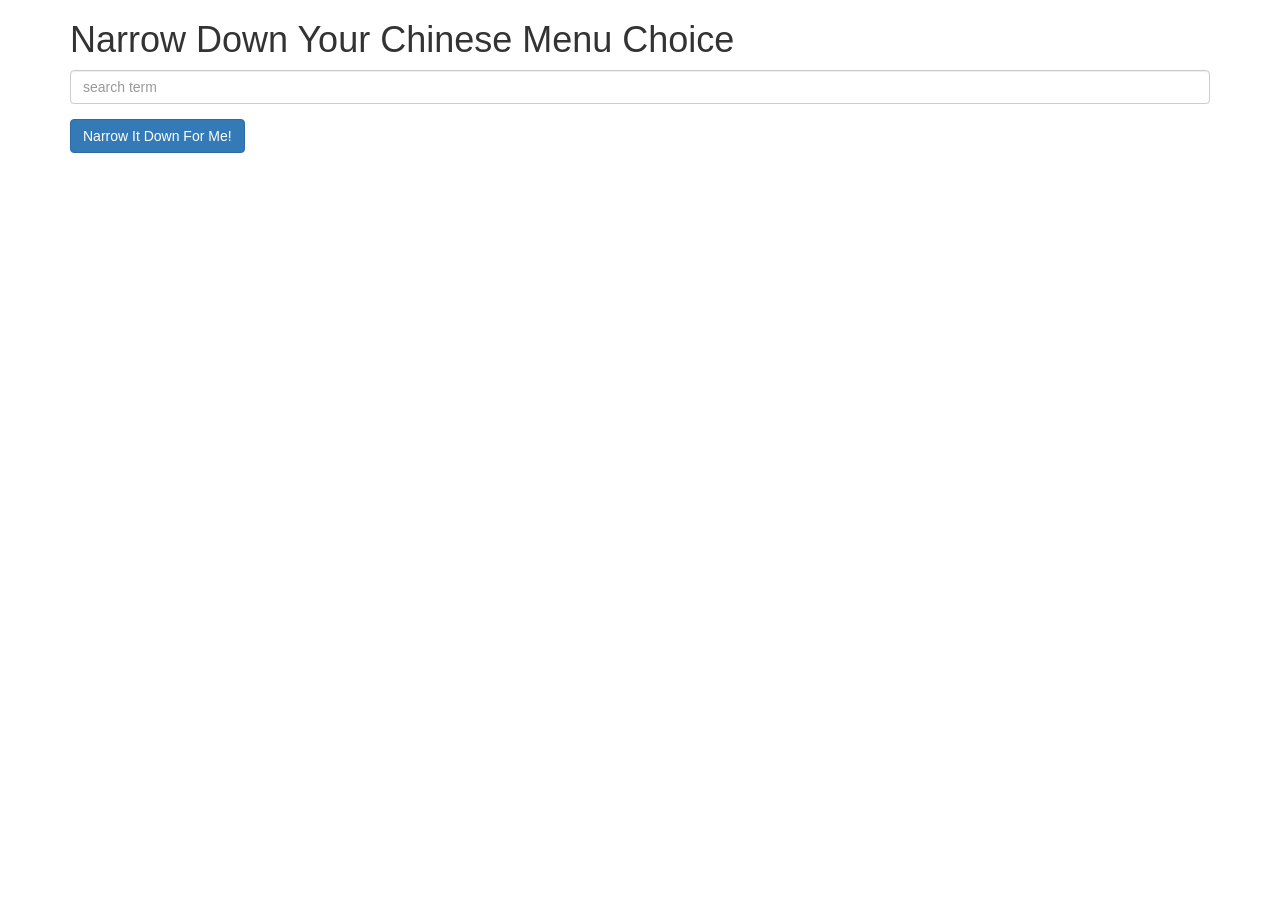
<file: index.html>
<!doctype html>
<html lang="en" ng-app="NarrowItDownApp">
  <head>
    <title>Narrow Down Your Menu Choice</title>
    <meta name="viewport" content="width=device-width, initial-scale=1">

    <link rel="stylesheet" href="styles/bootstrap.min.css">
    <link rel="stylesheet" href="styles/styles.css">
  </head>
<body ng-controller="NarrowItDownController  as ctrl">
   <div class="container">
    <h1>Narrow Down Your Chinese Menu Choice</h1>
    <div>
      <div class="form-group">
        <input type="text" placeholder="search term" class="form-control" ng-model="ctrl.searchTerm">
      </div>
      <div class="form-group narrow-button">
        <button class="btn btn-primary" ng-click="ctrl.NarrowItDown()">Narrow It Down For Me!</button>
      </div>
      <!-- found-items should be implemented as a component -->
      <found-items items="ctrl.found"></found-items>
    </div>
  </div>

<!-- Libraries -->
<script src="js/angular.min.js"></script>

<!-- Modules -->
<script src="js/app.js"></script>

<!-- Module's artifacts -->

</body>
</html>
</file>
<file: styles/styles.css>
.emptyMessage {
  font-weight: bold;
  color: red;
  font-size: 1.2em;
}
li {
  margin-bottom: 7px;
  font-size: 1.2em;
}
li > button {
  margin-left: 6px;
}
button > span {
  color: green;
}
</file>
